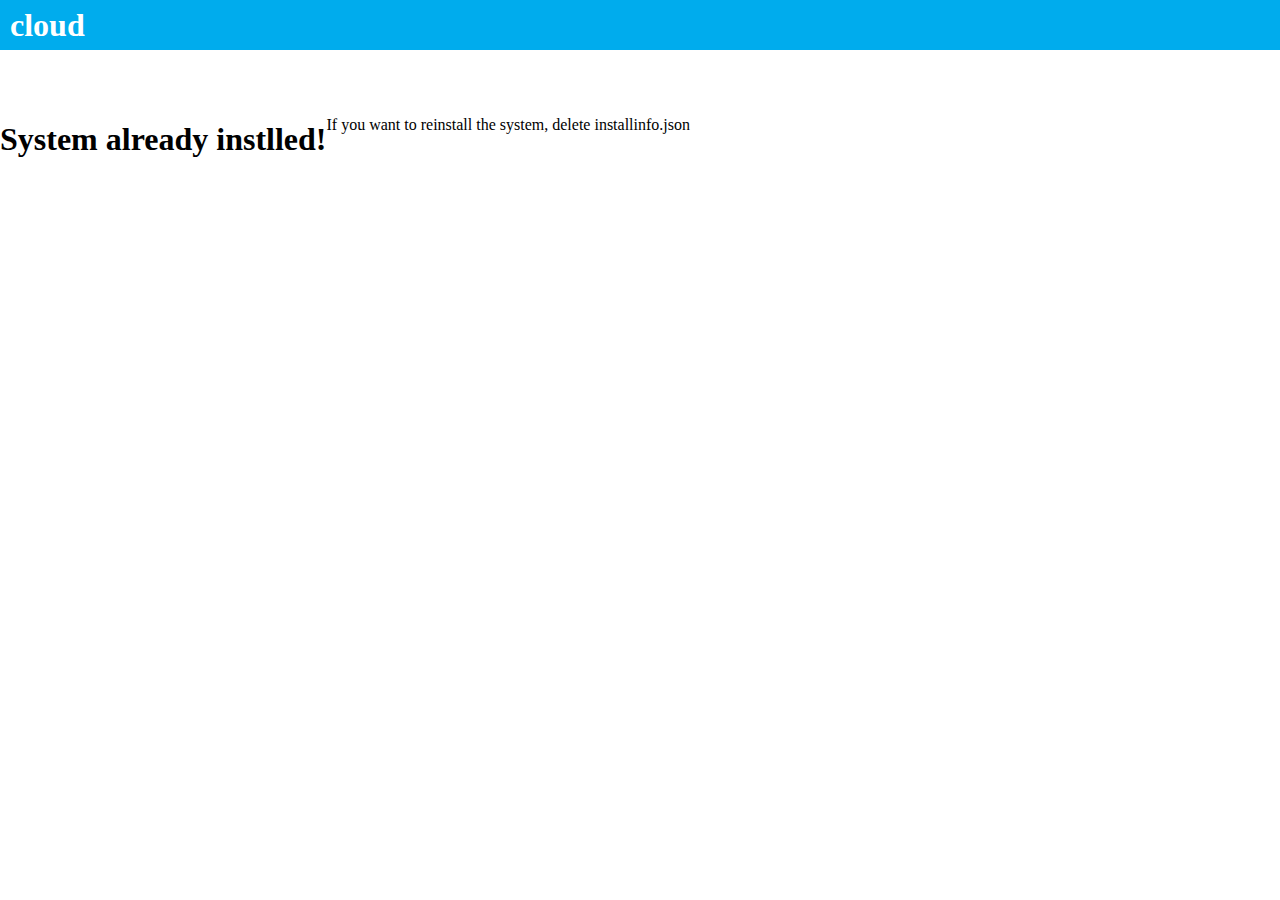
<file: install/alreadyInstalled.html>
<!DOCTYPE html>
<html>
<head>

		<script type="text/javascript">
			
			var errorTypeDOM;

			var firstNameDOM;
			var fatherNameDOM;
			var grandFatherNameDOM;

			var usernameDOM;
			var passwordoneDOM;
			var passwordtwoDOM;

			var firstName;
			var fatherName;
			var grandFatherName;

			var username
			var passwordone;
			var passwordtwo;


			var dbserverDOM;
			var	dbportDOM;
			var	dbnameDOM;
			var	dbusernameDOM;
			var	dbpasswordDOM;

				window.onload = function(){

					errorTypeDOM = document.getElementById("errorType");

					firstNameDOM = document.getElementById("firstName");
					fatherNameDOM = document.getElementById("fatherName");
					grandFatherNameDOM = document.getElementById("grandFatherName");

					usernameDOM = document.getElementById("username");
					passwordoneDOM = document.getElementById("passwordone");
					passwordtwoDOM = document.getElementById("passwordtwo");

					dbserverDOM = document.getElementById("dbserver");
					dbportDOM =  document.getElementById("dbport");
					dbnameDOM =  document.getElementById("dbname");
					dbusernameDOM =  document.getElementById("dbusername");
					dbpasswordDOM =  document.getElementById("dbpassword");

					console.debug("all elements ok");
				}

				function checkForm(event){

					console.log("event recieved");

					firstName = firstNameDOM.value;
					if(firstName==""){
						setErrorType("Firt name cannot be empty");
						return false;
					}

					fatherName=fatherNameDOM.value;

					console.debug("also reached here");
					if(fatherName==""){
						setErrorType("Father name cannot be empty");
						return false;

					}

					grandFatherName = grandFatherNameDOM.value;
					if(grandFatherName==""){
						setErrorType("Grand Father Name cannot be empty");
						return false;

					}


					username = usernameDOM.value;
					if(username==""){
						setErrorType("username cannot be empty");
						return false;

					}



					passwordone = passwordoneDOM.value;
					if(passwordone==""){
						setErrorType("password cannot be empty");
						return false;

					}



					passwordtwo = passwordtwoDOM.value;
					if(passwordtwo==""){
						setErrorType("the second password cannot be empty");
						return false;

					}



					if (passwordone!=passwordtwo) {
						setErrorType("Password do not mach");
						return false;
					}
				
					if(passwordone.length < 6){
						setErrorType("short password");
						return false;
					}



					if(dbserverDOM.value==""){
						setErrorType("Database Server Empty");
						return false;
					}
					if(dbportDOM.value==""){
						setErrorType("Database Server Port Empty");
						return false;
					}
					if(dbnameDOM.value==""){
						setErrorType("Database Name Empty");
						return false;
					}
					if(dbusernameDOM.value==""){
						setErrorType("Database username Empty");
						return false;
					}					

					setErrorType("");
					return true;



				}

				function setErrorType(errorTypeArg){
					errorTypeDOM.innerHTML = errorTypeArg;
					console.log( "set " +errorTypeArg );
				}


		</script>


		<style type="text/css">
		
		body{
			margin: 0;
		}

		.login-page{}
		

		.login-header{
			height: 50px;
			position: sticky;
			background-color: #00aced;

			display: flex;
			justify-content: space-between;
		}
		.login-header-home{
			width: 50%;
			display: flex;
			justify-content: flex-start;
			align-items: center;

		}

		.login-header-home-link{
			color: white;
			font-family: ubuntu;
			padding: 0 10px;
			cursor: pointer;
		}

		.login-header-account{
			width: 50;
			display: flex;
			justify-content: flex-end;
			align-items: center;

		}

		.login-header-account-link{
			color: white;
			font-family: ubuntu;
			padding: 0 10px;		
		}

		.login-content{
			display: flex;
			margin-top: 50px;
				}


		.login-content-logo{
			width:50%;


			display: flex;
			justify-content: center;
			align-items: center;
		}
		.login-content-form-div{
			width: 50%;
			display: flex;
			justify-content: center;
			align-items: center;
		}

		.login-content-form-form{
			display: flex;
			flex-flow: column;
			width:70%;;

		}
		
		.login-content-form-form-label{
			color: #00aced;
			font-family: ubuntu;
			font-size: 15pt;

		}

		.login-content-form-form-error{
			color: red;
			font-family: ubuntu;
			font-size: 12pt;			
		}

		.login-content-form-form-input{
			border:none;
			outline: none;
			border-bottom-style: solid;
			border-bottom-color: #00aced;

			font-family: ubuntu;
			font-size: 12pt;

			margin: 10px 0 20px 0;
		}

		.login-content-form-form-submit{
			background-color: #00aced;
			color: white;

			font-family: ubuntu;
			font-size: 15pt;

			border:none;
			outline: none;

			border-style:solid;
			border-color: #00aced;

			padding: 10px;
			margin-bottom: 100px;

		}

		.login-content-form-form-submit:hover{
			background-color: white;
			color: #00aced;
		}

		</style>

</head>
<body>

	<div class="login-page">
		<div class="login-header">
			<div class="login-header-home">
				<h1 class="login-header-home-link" onclick="javascript:void(window.location='../login/home.php')">cloud</h1>
			</div>
			

		</div>


		<div class="login-content">

			<h1>System already instlled!</h1>
			<p>If you want to reinstall the system, delete installinfo.json</p>

		</div>		
	</div>

</body>
</html>
</file>
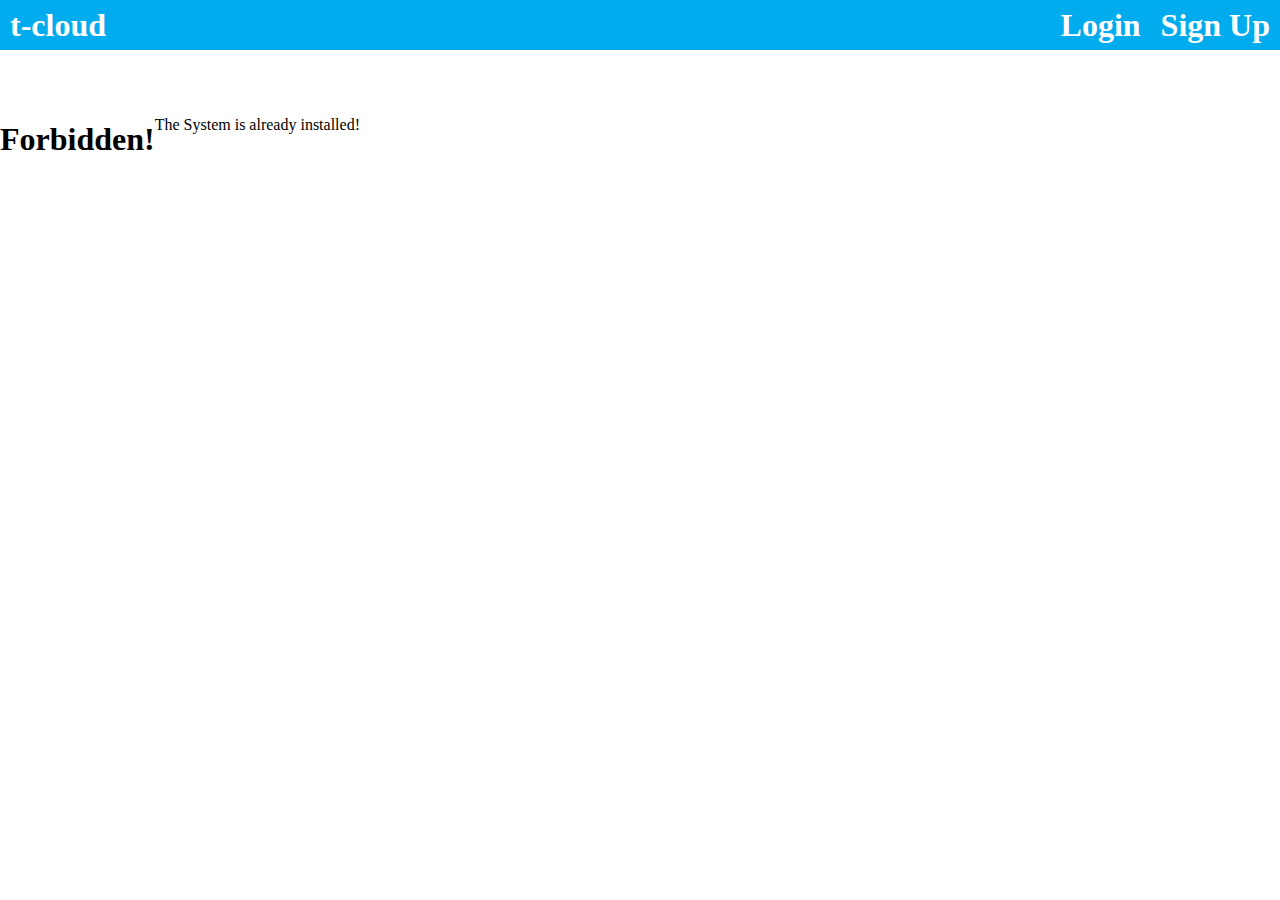
<file: install/installationAborted.html>
<!DOCTYPE html>
<html>
<head>

		<script type="text/javascript">
			
			var errorTypeDOM;

			var firstNameDOM;
			var fatherNameDOM;
			var grandFatherNameDOM;

			var usernameDOM;
			var passwordoneDOM;
			var passwordtwoDOM;

			var firstName;
			var fatherName;
			var grandFatherName;

			var username
			var passwordone;
			var passwordtwo;


			var dbserverDOM;
			var	dbportDOM;
			var	dbnameDOM;
			var	dbusernameDOM;
			var	dbpasswordDOM;

				window.onload = function(){

					errorTypeDOM = document.getElementById("errorType");

					firstNameDOM = document.getElementById("firstName");
					fatherNameDOM = document.getElementById("fatherName");
					grandFatherNameDOM = document.getElementById("grandFatherName");

					usernameDOM = document.getElementById("username");
					passwordoneDOM = document.getElementById("passwordone");
					passwordtwoDOM = document.getElementById("passwordtwo");

					dbserverDOM = document.getElementById("dbserver");
					dbportDOM =  document.getElementById("dbport");
					dbnameDOM =  document.getElementById("dbname");
					dbusernameDOM =  document.getElementById("dbusername");
					dbpasswordDOM =  document.getElementById("dbpassword");

					console.debug("all elements ok");
				}

				function checkForm(event){

					console.log("event recieved");

					firstName = firstNameDOM.value;
					if(firstName==""){
						setErrorType("Firt name cannot be empty");
						return false;
					}

					fatherName=fatherNameDOM.value;

					console.debug("also reached here");
					if(fatherName==""){
						setErrorType("Father name cannot be empty");
						return false;

					}

					grandFatherName = grandFatherNameDOM.value;
					if(grandFatherName==""){
						setErrorType("Grand Father Name cannot be empty");
						return false;

					}


					username = usernameDOM.value;
					if(username==""){
						setErrorType("username cannot be empty");
						return false;

					}



					passwordone = passwordoneDOM.value;
					if(passwordone==""){
						setErrorType("password cannot be empty");
						return false;

					}



					passwordtwo = passwordtwoDOM.value;
					if(passwordtwo==""){
						setErrorType("the second password cannot be empty");
						return false;

					}



					if (passwordone!=passwordtwo) {
						setErrorType("Password do not mach");
						return false;
					}
				
					if(passwordone.length < 6){
						setErrorType("short password");
						return false;
					}



					if(dbserverDOM.value==""){
						setErrorType("Database Server Empty");
						return false;
					}
					if(dbportDOM.value==""){
						setErrorType("Database Server Port Empty");
						return false;
					}
					if(dbnameDOM.value==""){
						setErrorType("Database Name Empty");
						return false;
					}
					if(dbusernameDOM.value==""){
						setErrorType("Database username Empty");
						return false;
					}					

					setErrorType("");
					return true;



				}

				function setErrorType(errorTypeArg){
					errorTypeDOM.innerHTML = errorTypeArg;
					console.log( "set " +errorTypeArg );
				}


		</script>


		<style type="text/css">
		
		body{
			margin: 0;
		}

		.login-page{}
		

		.login-header{
			height: 50px;
			position: sticky;
			background-color: #00aced;

			display: flex;
			justify-content: space-between;
		}
		.login-header-home{
			width: 50%;
			display: flex;
			justify-content: flex-start;
			align-items: center;

		}

		.login-header-home-link{
			color: white;
			font-family: ubuntu;
			padding: 0 10px;
		}

		.login-header-account{
			width: 50;
			display: flex;
			justify-content: flex-end;
			align-items: center;

		}

		.login-header-account-link{
			color: white;
			font-family: ubuntu;
			padding: 0 10px;		
		}

		.login-content{
			display: flex;
			margin-top: 50px;
				}


		.login-content-logo{
			width:50%;


			display: flex;
			justify-content: center;
			align-items: center;
		}
		.login-content-form-div{
			width: 50%;
			display: flex;
			justify-content: center;
			align-items: center;
		}

		.login-content-form-form{
			display: flex;
			flex-flow: column;
			width:70%;;

		}
		
		.login-content-form-form-label{
			color: #00aced;
			font-family: ubuntu;
			font-size: 15pt;

		}

		.login-content-form-form-error{
			color: red;
			font-family: ubuntu;
			font-size: 12pt;			
		}

		.login-content-form-form-input{
			border:none;
			outline: none;
			border-bottom-style: solid;
			border-bottom-color: #00aced;

			font-family: ubuntu;
			font-size: 12pt;

			margin: 10px 0 20px 0;
		}

		.login-content-form-form-submit{
			background-color: #00aced;
			color: white;

			font-family: ubuntu;
			font-size: 15pt;

			border:none;
			outline: none;

			border-style:solid;
			border-color: #00aced;

			padding: 10px;
			margin-bottom: 100px;

		}

		.login-content-form-form-submit:hover{
			background-color: white;
			color: #00aced;
		}

		</style>

</head>
<body>

	<div class="login-page">
		<div class="login-header">
			<div class="login-header-home">
				<h1 class="login-header-home-link">t-cloud</h1>
			</div>
			
			<div class="login-header-account">
				<h1 class="login-header-account-link">Login</h1>
				<h1 class="login-header-account-link">Sign Up</h1>
			</div>	

		</div>


		<div class="login-content">

			<h1>Forbidden!</h1>
			<p>The System is already installed!</p>

		</div>		
	</div>

</body>
</html>
</file>
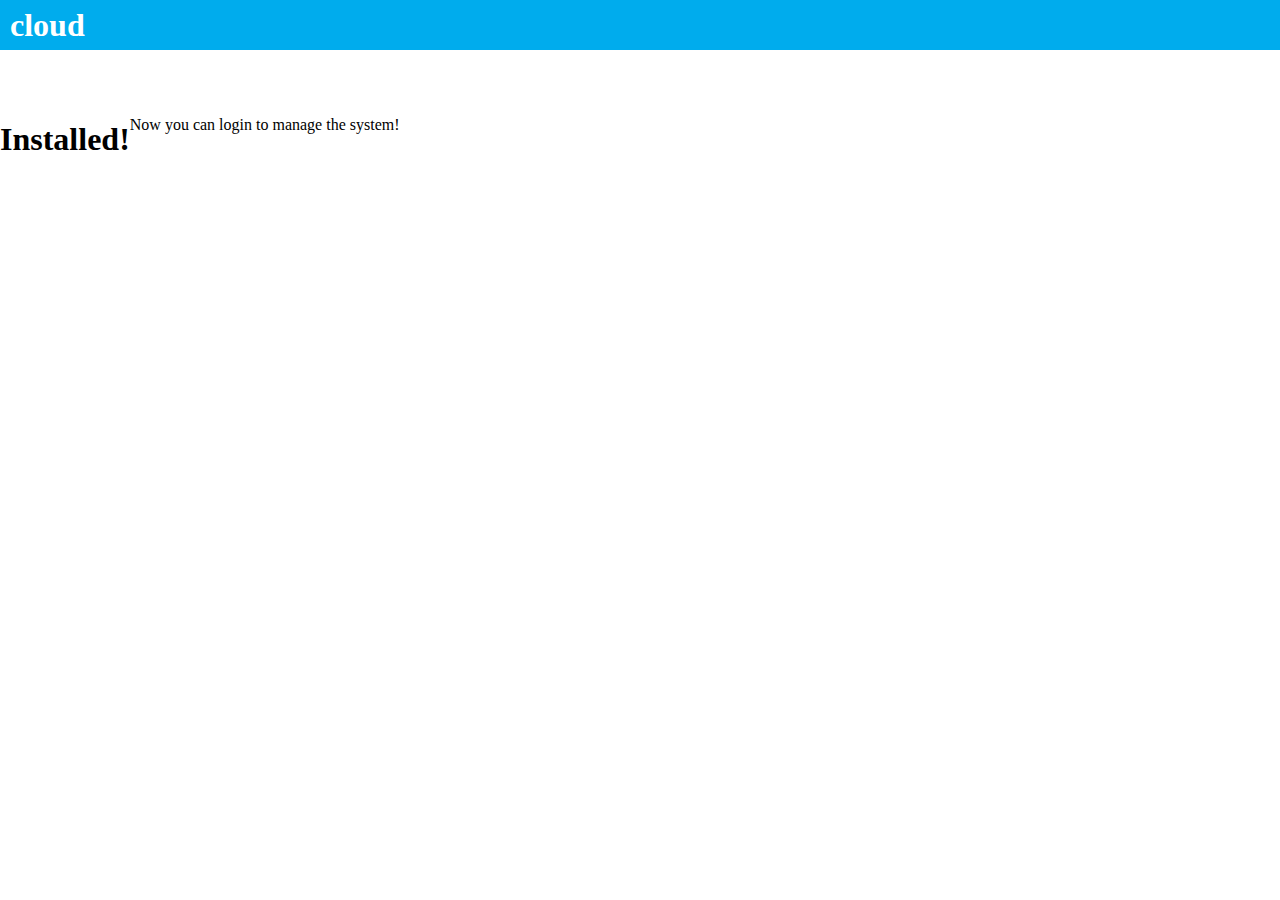
<file: install/installed.html>
<!DOCTYPE html>
<html>
<head>

		<script type="text/javascript">
			
			var errorTypeDOM;

			var firstNameDOM;
			var fatherNameDOM;
			var grandFatherNameDOM;

			var usernameDOM;
			var passwordoneDOM;
			var passwordtwoDOM;

			var firstName;
			var fatherName;
			var grandFatherName;

			var username
			var passwordone;
			var passwordtwo;


			var dbserverDOM;
			var	dbportDOM;
			var	dbnameDOM;
			var	dbusernameDOM;
			var	dbpasswordDOM;

				window.onload = function(){

					errorTypeDOM = document.getElementById("errorType");

					firstNameDOM = document.getElementById("firstName");
					fatherNameDOM = document.getElementById("fatherName");
					grandFatherNameDOM = document.getElementById("grandFatherName");

					usernameDOM = document.getElementById("username");
					passwordoneDOM = document.getElementById("passwordone");
					passwordtwoDOM = document.getElementById("passwordtwo");

					dbserverDOM = document.getElementById("dbserver");
					dbportDOM =  document.getElementById("dbport");
					dbnameDOM =  document.getElementById("dbname");
					dbusernameDOM =  document.getElementById("dbusername");
					dbpasswordDOM =  document.getElementById("dbpassword");

					console.debug("all elements ok");
				}

				function checkForm(event){

					console.log("event recieved");

					firstName = firstNameDOM.value;
					if(firstName==""){
						setErrorType("Firt name cannot be empty");
						return false;
					}

					fatherName=fatherNameDOM.value;

					console.debug("also reached here");
					if(fatherName==""){
						setErrorType("Father name cannot be empty");
						return false;

					}

					grandFatherName = grandFatherNameDOM.value;
					if(grandFatherName==""){
						setErrorType("Grand Father Name cannot be empty");
						return false;

					}


					username = usernameDOM.value;
					if(username==""){
						setErrorType("username cannot be empty");
						return false;

					}



					passwordone = passwordoneDOM.value;
					if(passwordone==""){
						setErrorType("password cannot be empty");
						return false;

					}



					passwordtwo = passwordtwoDOM.value;
					if(passwordtwo==""){
						setErrorType("the second password cannot be empty");
						return false;

					}



					if (passwordone!=passwordtwo) {
						setErrorType("Password do not mach");
						return false;
					}
				
					if(passwordone.length < 6){
						setErrorType("short password");
						return false;
					}



					if(dbserverDOM.value==""){
						setErrorType("Database Server Empty");
						return false;
					}
					if(dbportDOM.value==""){
						setErrorType("Database Server Port Empty");
						return false;
					}
					if(dbnameDOM.value==""){
						setErrorType("Database Name Empty");
						return false;
					}
					if(dbusernameDOM.value==""){
						setErrorType("Database username Empty");
						return false;
					}					

					setErrorType("");
					return true;



				}

				function setErrorType(errorTypeArg){
					errorTypeDOM.innerHTML = errorTypeArg;
					console.log( "set " +errorTypeArg );
				}


		</script>


		<style type="text/css">
		
		body{
			margin: 0;
		}

		.login-page{}
		

		.login-header{
			height: 50px;
			position: sticky;
			background-color: #00aced;

			display: flex;
			justify-content: space-between;
		}
		.login-header-home{
			width: 50%;
			display: flex;
			justify-content: flex-start;
			align-items: center;

		}

		.login-header-home-link{
			color: white;
			font-family: ubuntu;
			padding: 0 10px;
			cursor: pointer;
		}

		.login-header-account{
			width: 50;
			display: flex;
			justify-content: flex-end;
			align-items: center;

		}

		.login-header-account-link{
			color: white;
			font-family: ubuntu;
			padding: 0 10px;		
		}

		.login-content{
			display: flex;
			margin-top: 50px;
				}


		.login-content-logo{
			width:50%;


			display: flex;
			justify-content: center;
			align-items: center;
		}
		.login-content-form-div{
			width: 50%;
			display: flex;
			justify-content: center;
			align-items: center;
		}

		.login-content-form-form{
			display: flex;
			flex-flow: column;
			width:70%;;

		}
		
		.login-content-form-form-label{
			color: #00aced;
			font-family: ubuntu;
			font-size: 15pt;

		}

		.login-content-form-form-error{
			color: red;
			font-family: ubuntu;
			font-size: 12pt;			
		}

		.login-content-form-form-input{
			border:none;
			outline: none;
			border-bottom-style: solid;
			border-bottom-color: #00aced;

			font-family: ubuntu;
			font-size: 12pt;

			margin: 10px 0 20px 0;
		}

		.login-content-form-form-submit{
			background-color: #00aced;
			color: white;

			font-family: ubuntu;
			font-size: 15pt;

			border:none;
			outline: none;

			border-style:solid;
			border-color: #00aced;

			padding: 10px;
			margin-bottom: 100px;

		}

		.login-content-form-form-submit:hover{
			background-color: white;
			color: #00aced;
		}

		</style>

</head>
<body>

	<div class="login-page">
		<div class="login-header">
			<div class="login-header-home">
				<h1 class="login-header-home-link" onclick="javascript:void(window.location='../login/home.php')">cloud</h1>
			</div>
		</div>


		<div class="login-content">

			<h1>Installed!</h1>
			<p>Now you can login to manage the system!</p>

		</div>		
	</div>

</body>
</html>
</file>
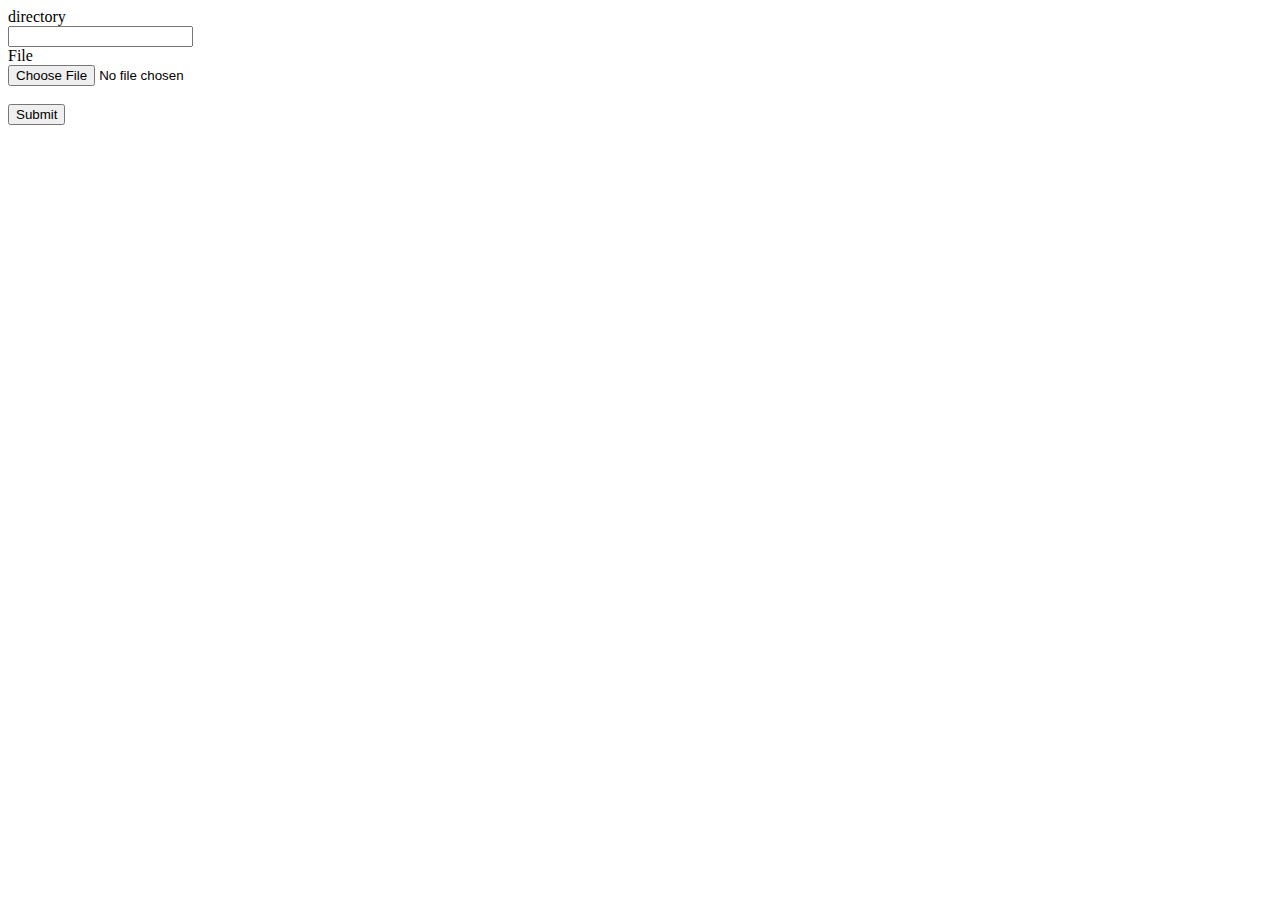
<file: files/create/upload.html>
<!DOCTYPE html>
<html>
<head>
	<title></title>
</head>
<body>

	<form action="upload.php" method="post" enctype="multipart/form-data" >
		
		<label>directory</label><br>
		<input type="text" name="parentID"><br>

		<label>File</label><br>
		<input type="file" name="file">


		<label></label><br><br>
		<input type="submit">

	</form>

</body>
</html>
</file>
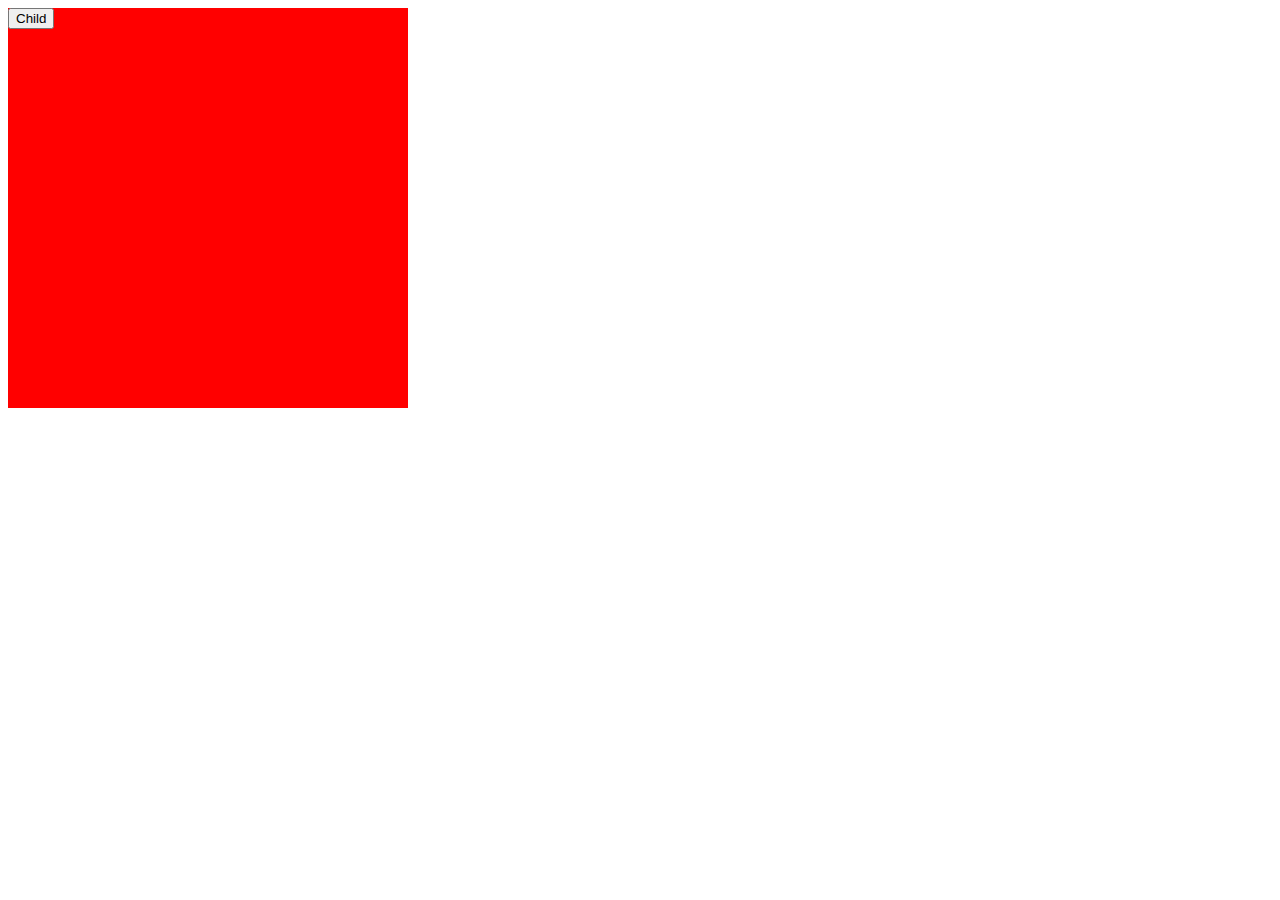
<file: files/view/ffff.html>
<!DOCTYPE html>
<html>
<head>
  <meta charset="utf-8">
  <meta name="viewport" content="width=device-width">
  <title>Event Bubbling</title>
</head>
<body>
  <div id="parent" width="500px" height="500px" bgcolor="red">
    <button id="child" onclick="event.stopPropagation()">Child</button>
  </div>
  
  <script>
    var parent = document.querySelector('#parent');
        parent.style.width="400px";
        parent.style.height="400px";
        parent.style.backgroundColor="red";
        
    <!-- Add click event on parent div -->
      parent.addEventListener('click', function(){
        console.log("Parent clicked");
      });
    var child = document.querySelector('#child');
    <!-- Add click event on child button -->
      child.addEventListener('click', function(){
        console.log("Child clicked");
      });
  </script>
</body>
</html
</file>
